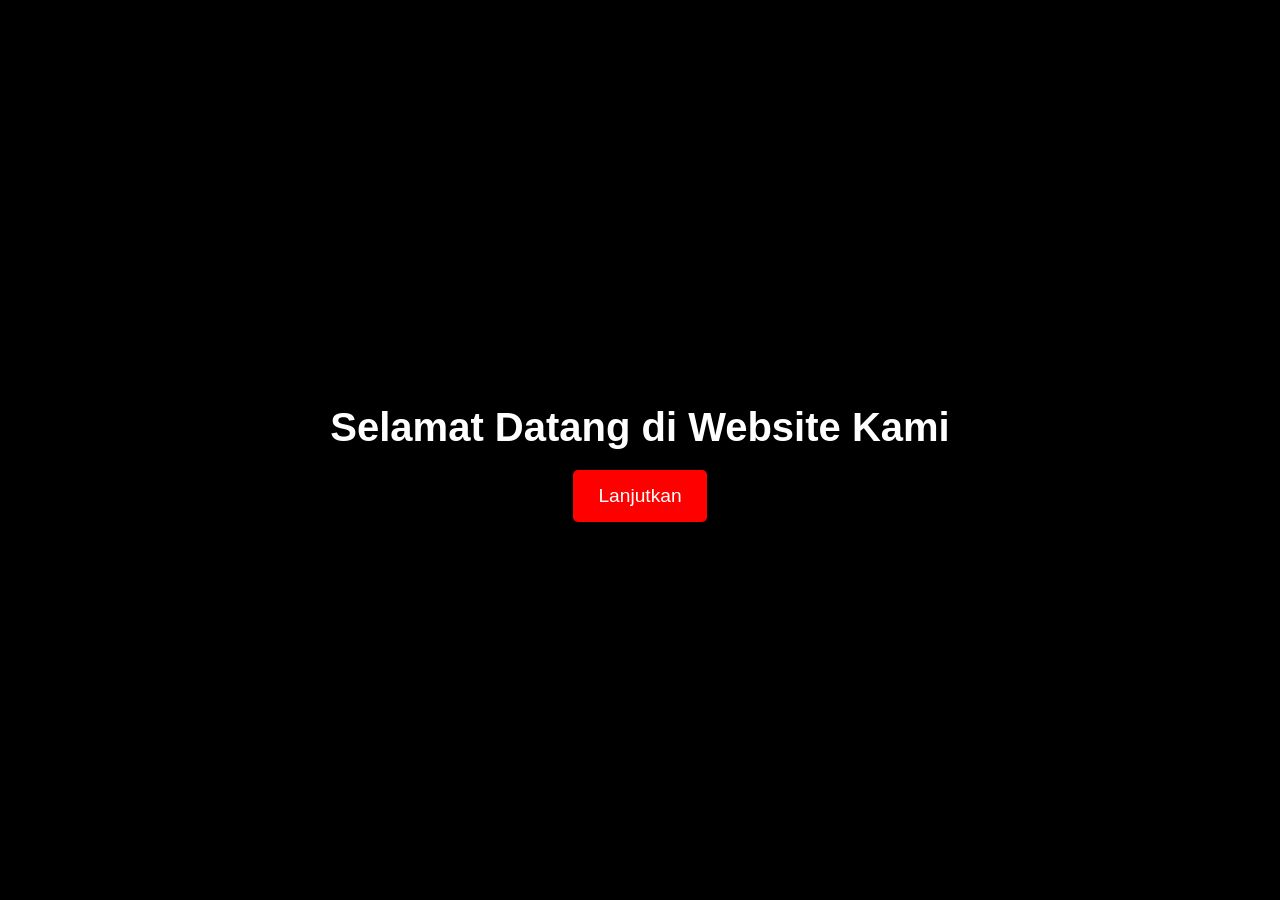
<file: index.html>
<!DOCTYPE html>
<html lang="id">
<head>
    <meta charset="UTF-8">
    <meta name="viewport" content="width=device-width, initial-scale=1.0">
    <title>Selamat Datang</title>
    <style>
        body {
            display: flex;
            justify-content: center;
            align-items: center;
            height: 100vh;
            margin: 0;
            background-color: #000;
            color: #fff;
            font-family: Arial, sans-serif;
            text-align: center;
        }
        h1 {
            font-size: 2.5em;
            margin-bottom: 20px;
            animation: fadeIn 2s;
        }
        .btn {
            display: inline-block;
            padding: 15px 25px;
            font-size: 1.2em;
            color: #fff;
            background-color: #ff0000;
            border: none;
            border-radius: 5px;
            cursor: pointer;
            text-decoration: none;
            transition: background-color 0.3s, transform 0.3s;
            animation: fadeIn 2s 1s;
        }
        .btn:hover {
            background-color: #d00000;
            transform: scale(1.1);
        }
        .btn:active {
            background-color: #a00000;
        }
        @keyframes fadeIn {
            from { opacity: 0; }
            to { opacity: 1; }
        }
    </style>
</head>
<body>
    <div>
        <h1>Selamat Datang di Website Kami</h1>
        <a href="sisuryalogin.html" class="btn">Lanjutkan</a>
    </div>
</body>
</html>
</file>
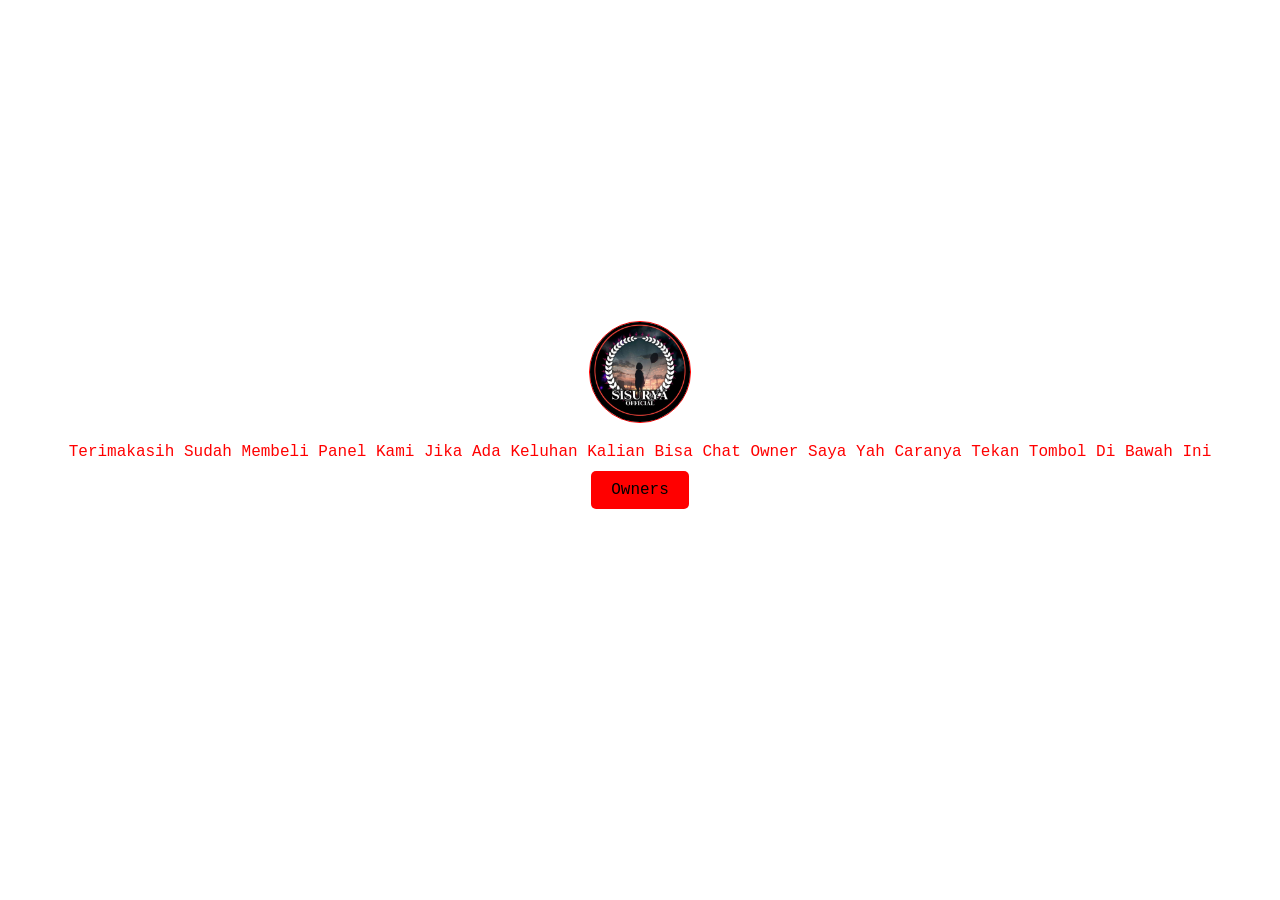
<file: sisurya.html>
<!DOCTYPE html>
<html lang="en">
<head>
    <meta charset="UTF-8">
    <meta name="viewport" content="width=device-width, initial-scale=1.0">
    <title>Beli Panel</title>
    <style>
        body {
            margin: 0;
            padding: 0;
            display: flex;
            justify-content: center;
            align-items: center;
            height: 100vh;
            color: #ff0000;
            font-family: 'Courier New', Courier, monospace;
            overflow: hidden;
        }
        .background-video {
            position: absolute;
            top: 0;
            left: 0;
            width: 100%;
            height: 100%;
            object-fit: cover;
            z-index: -1;
            opacity: 0.5;
        }
        .profile-card {
            padding: 20px;
            text-align: center;
            animation: fadeIn 2s ease-in-out;
        }
        .profile-logo {
            width: 100px;
            height: 100px;
            border-radius: 50%;
            margin-bottom: 15px;
            border: 1px solid #ff0000;
            animation: pulse 2s infinite;
            margin-top: -80px; /* Adjust this value to move the logo higher */
        }
        .profile-description {
            margin-bottom: 20px;
            font-size: 16px;
        }
        .profile-button {
            padding: 10px 20px;
            font-size: 16px;
            color: #000;
            background-color: #ff0000;
            border: none;
            border-radius: 5px;
            cursor: pointer;
            text-decoration: none;
            transition: background-color 0.3s ease;
        }
        .profile-button:hover {
            background-color: #cc0000;
        }
        @keyframes fadeIn {
            from {
                opacity: 0;
                transform: translateY(-20px);
            }
            to {
                opacity: 1;
                transform: translateY(0);
            }
        }
        @keyframes pulse {
            0%, 100% {
                transform: scale(1);
            }
            50% {
                transform: scale(1.1);
            }
        }
    </style>
</head>
<body>
    <video class="background-video" autoplay muted loop>
        <source src="https://e.top4top.io/m_3123yxry20.mp4" type="video/mp4">
    </video>
    <div class="profile-card">
        <img src="img/sisurya.png" alt="Logo Profil" class="profile-logo">
        <div class="profile-description">
            Terimakasih Sudah Membeli Panel Kami Jika Ada Keluhan Kalian Bisa Chat Owner Saya Yah Caranya Tekan Tombol Di Bawah Ini
        </div>
        <a href="https://t.me/sisuryaofficial" class="profile-button" target="_blank">Owners</a>
    </div>

    <audio id="background-audio" autoplay loop>
        <source src="https://k.top4top.io/m_3123rktvi0.mp3" type="audio/mp3">
    </audio>

    <script>
        document.addEventListener("DOMContentLoaded", function() {
            alert("Welcome To Panel Control SisuryaOfficial 💥!");
            var audio = document.getElementById("background-audio");
            audio.play();
        });
    </script>
</body>
</html>
</file>
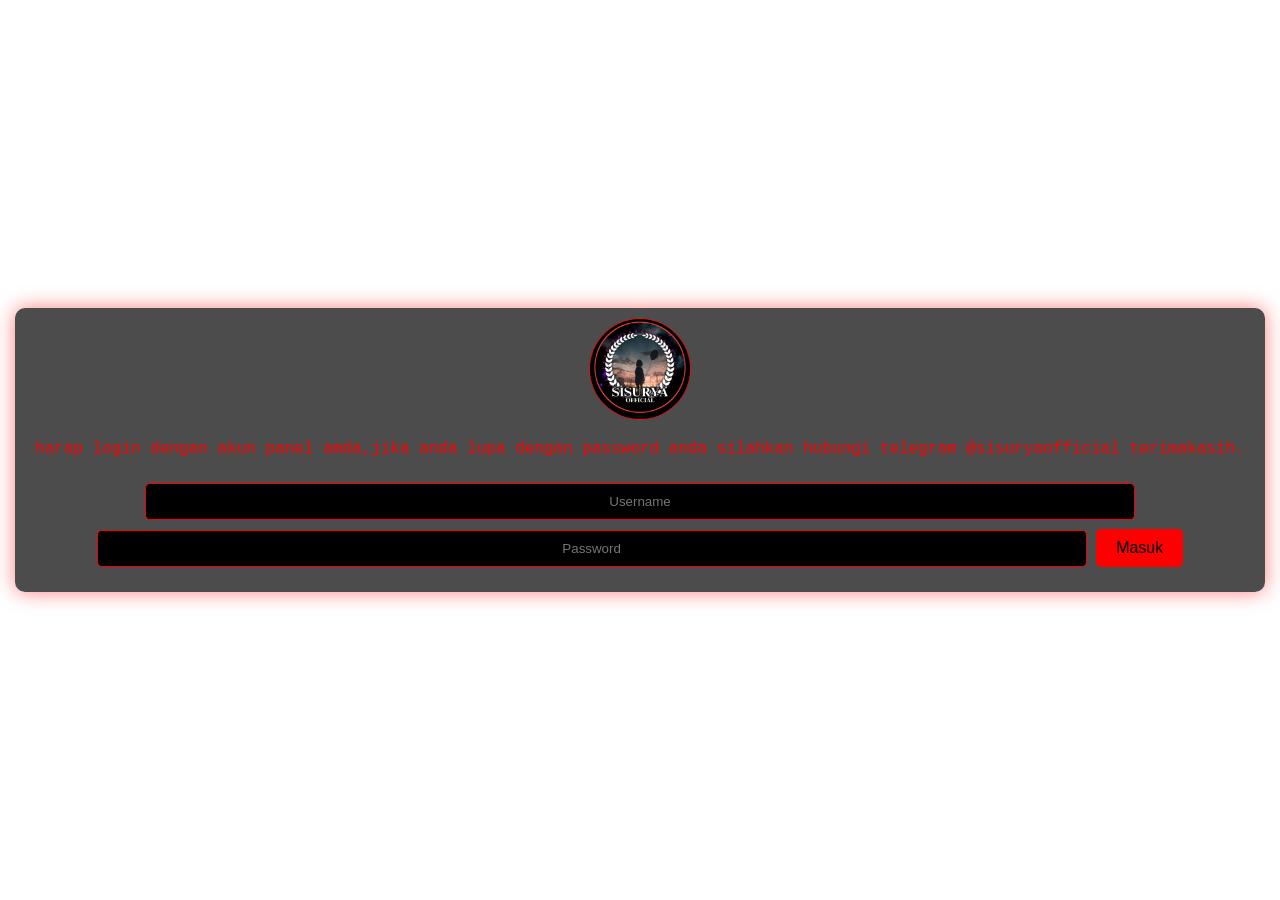
<file: sisuryalogin.html>
<!DOCTYPE html>
<html lang="en">
<head>
    <meta charset="UTF-8">
    <meta name="viewport" content="width=device-width, initial-scale=1.0">
    <title>Sisurya Login Page</title>
    <style>
        body {
            margin: 0;
            padding: 0;
            display: flex;
            justify-content: center;
            align-items: center;
            height: 100vh;
            color: #ff0000;
            font-family: 'Courier New', Courier, monospace;
            overflow: hidden;
        }
        .background-video {
            position: absolute;
            top: 0;
            left: 0;
            width: 100%;
            height: 100%;
            object-fit: cover;
            z-index: -1;
            opacity: 0.5;
        }
        .profile-card {
            background: rgba(0, 0, 0, 0.7);
            padding: 20px;
            border-radius: 10px;
            box-shadow: 0 0 20px rgba(255, 0, 0, 0.5);
            text-align: center;
            animation: fadeIn 2s ease-in-out;
        }
        .profile-logo {
            width: 100px;
            height: 100px;
            border-radius: 50%;
            margin-bottom: 15px;
            border: 1px solid #ff0000;
            animation: pulse 2s infinite;
            margin-top: -10px; /* Adjust this value to move the logo higher */
        }
        .profile-description {
            margin-bottom: 20px;
            font-size: 16px;
        }
        .profile-button {
            padding: 10px 20px;
            font-size: 16px;
            color: #000;
            background-color: #ff0000;
            border: none;
            border-radius: 5px;
            cursor: pointer;
            text-decoration: none;
            transition: background-color 0.3s ease;
        }
        .profile-button:hover {
            background-color: #cc0000;
        }
        .login-input {
            padding: 10px;
            margin: 5px 0;
            width: 80%;
            border: 1px solid #ff0000;
            border-radius: 5px;
            background: #000;
            color: #ff0000;
            text-align: center;
        }
        @keyframes fadeIn {
            from {
                opacity: 0;
                transform: translateY(-20px);
            }
            to {
                opacity: 1;
                transform: translateY(0);
            }
        }
        @keyframes pulse {
            0%, 100% {
                transform: scale(1);
            }
            50% {
                transform: scale(1.1);
            }
        }
    </style>
</head>
<body>
    <video class="background-video" autoplay muted loop>
        <source src="https://e.top4top.io/m_3123yxry20.mp4" type="video/mp4">
    </video>
    <div class="profile-card">
        <img src="img/sisurya.png" alt="Logo Profil" class="profile-logo">
        <div class="profile-description">
harap login dengan akun panel amda,jika anda lupa dengan password anda silahkan hubungi telegram @sisuryaofficial terimakasih.
        </div>
        <input type="text" id="username" class="login-input" placeholder="Username">
        <input type="password" id="password" class="login-input" placeholder="Password">
        <button class="profile-button" onclick="login()">Masuk</button>
    </div>

    <audio id="background-audio" autoplay loop>
        <source src="https://k.top4top.io/m_3123rktvi0.mp3" type="audio/mp3">
    </audio>

    <script>
        const correctUsername = "USERNAME_DISINI";  // 📞   User Di sini
        const correctPassword = "PASSWORD_DISINI";  // ❌ Password Di Sini
        document.addEventListener("DOMContentLoaded", function() {
            alert("Selamat datang di Panel Control Sisurya Official!");
            var audio = document.getElementById("background-audio");
            audio.play();
        });

        function login() {
            const username = document.getElementById("username").value;
            const password = document.getElementById("password").value;

            if (username === correctUsername && password === correctPassword) {
                window.location.href = "sisuryacmd.html";  // Ganti dengan URL tujuan
            } else {
                alert("Username atau password salah. Silakan coba lagi.");
            }
        }
    </script>
</body>
</html>
</file>
